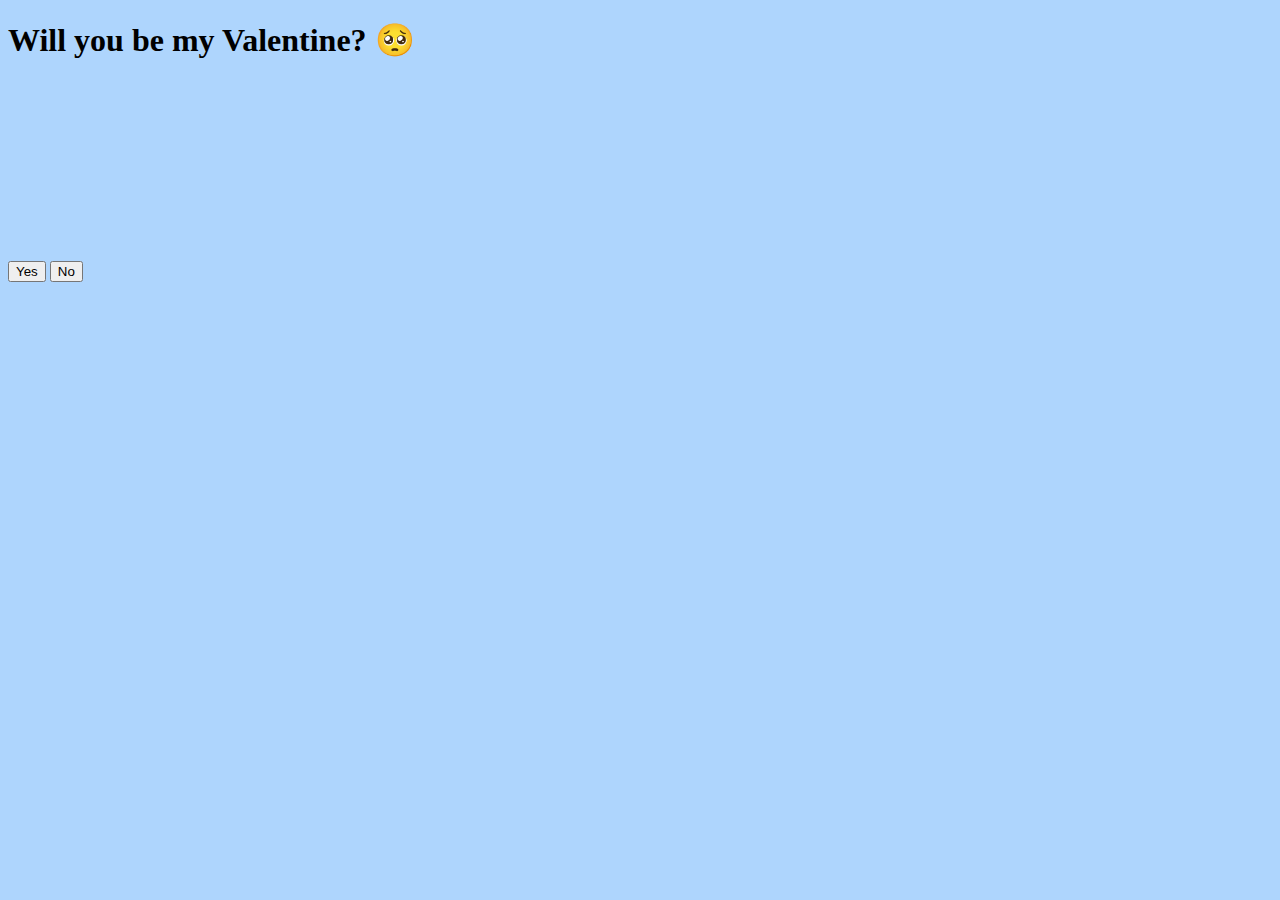
<file: page2.html>
<!DOCTYPE html>
<html lang="en">
<head>
    <meta charset="UTF-8">
    <meta name="viewport" content="width=device-width, initial-scale=1.0">
    <title>🥺🥺🥺</title>
    <link rel="stylesheet" href="style.css">

</head>
<body>
    <h1 class = "h1">Will you be my Valentine? 🥺</h1>  
    <br>
    <br>
    <br>
    <br>
    <br>
    <br>
    <br>
    <br>
    <br>
    <br>

    <div id="buttonContainer">
        <button id="yesBtn">Yes</button>
        <button id="noBtn">No</button>
    </div>
    <script src = "page2.js"></script>

</body>
</html>
</file>
<file: style.css>
body{
    background: rgb(174, 213, 253);
}
</file>
